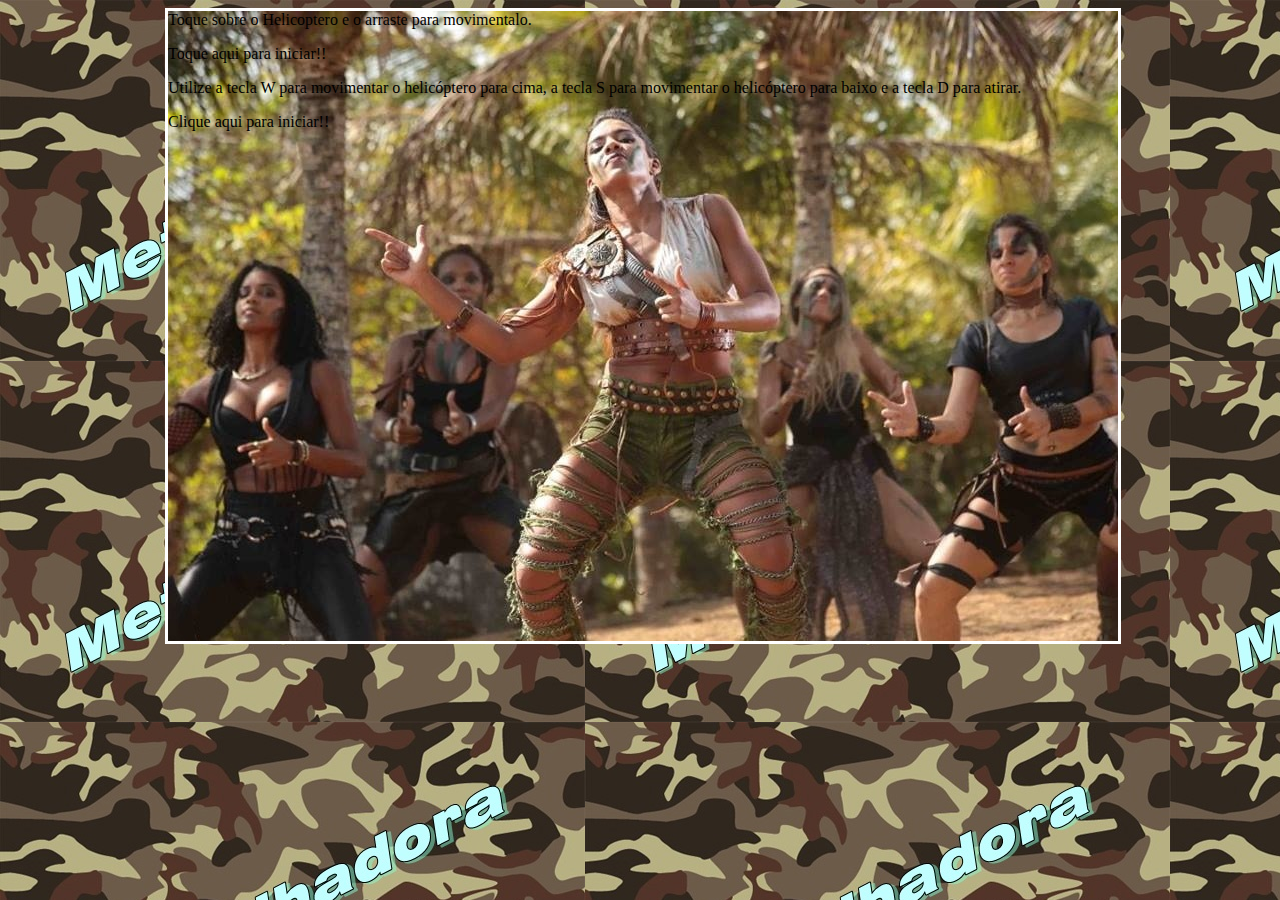
<file: Mobile/index.html>
<!doctype html>
<html>
	<head>
		<meta charset="utf-8">
		<title>Resgate</title>
		<link href="css/estilos.css" rel="stylesheet" type="text/css">
	</head>

	<body>
		<div id="container"> <!-- div container !-->
			<div id="fundoGame" <!-- div fundoGame !-->

				<div <p>Toque sobre o Helicoptero e o arraste para movimentalo.</p><p> Toque aqui para iniciar!! </p>

					<p> Utilize a tecla W para movimentar o helicóptero para cima, 
						a tecla S para movimentar o helicóptero para baixo e a tecla D para atirar. </p>
					<p> Clique aqui para iniciar!! </p>

				</div> <!-- Fim da div início !-->
			</div> <!-- Fim da div fundogame !-->
		</div> <!-- Fim da div container !-->

		<!-- Sons do jogo !-->
		<audio src="sons/som.mp3" preload="auto" id="somDisparo"></audio>
		<audio src="sons/explosao.mp3" preload="auto" id="somExplosao"></audio>
		<audio src="sons/musica_fundo.mp3" preload="auto" id="musica"></audio>
		<audio src="sons/gameover.mp3" preload="auto" id="somGameover"></audio>
		<audio src="sons/perdido.mp3" preload="auto" id="somPerdido"></audio>
		<audio src="sons/resgate.mp3" preload="auto" id="somResgate"></audio>

	</body>

	<script type="text/javascript" src="js/jquery-1.10.2.min.js"></script>
	<script type="text/javascript" src="js/js.js"></script>
	<script type="text/javascript" src="js/jquery-collision.min.js"></script>
	<script type="text/javascript" src="js/jquery.hammer.js"></script>

</html>
</file>
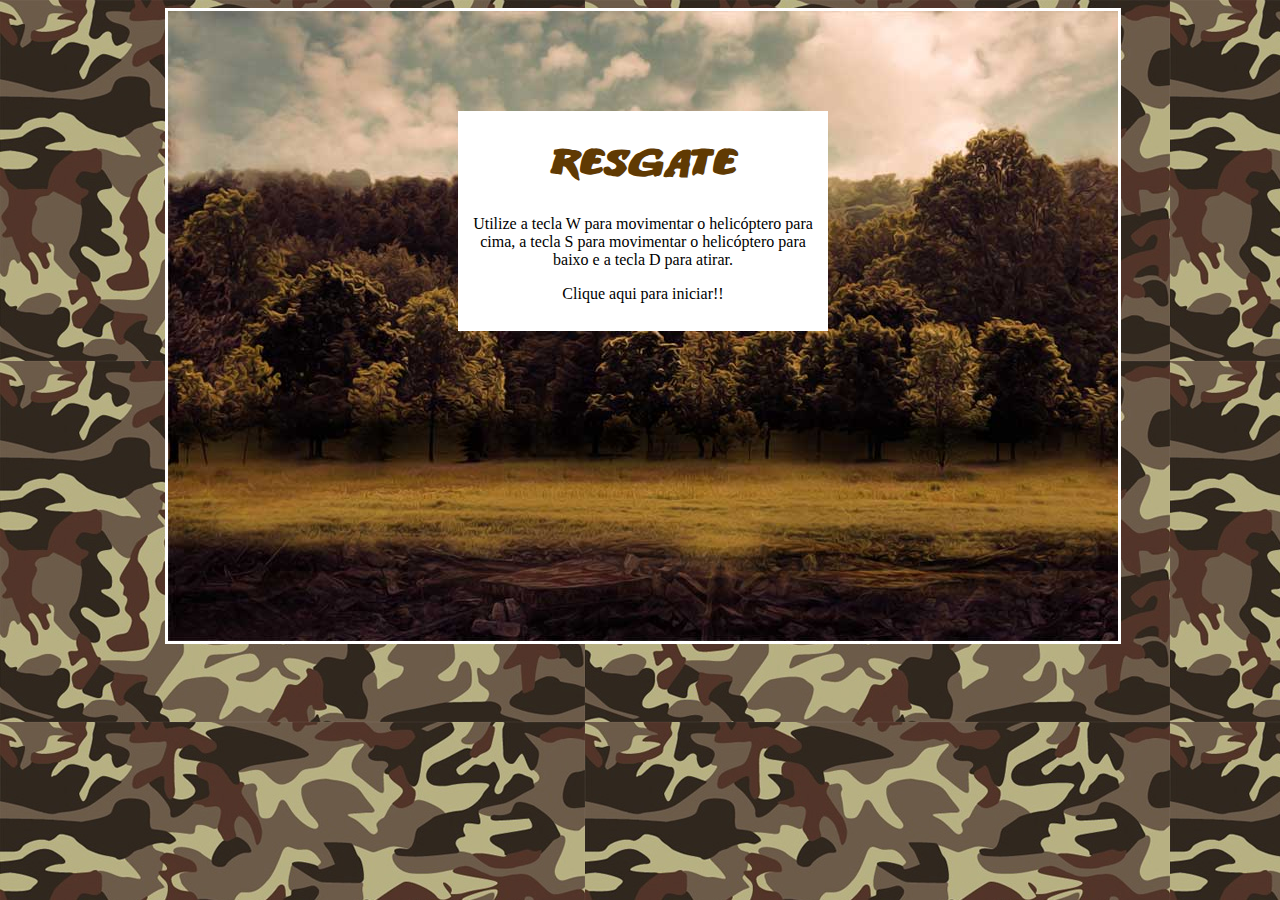
<file: Resgate/index.html>
<!doctype html>
<html>
	<head>
		<meta charset="utf-8">
		<title>Resgate</title>
		<link href="css/estilos.css" rel="stylesheet" type="text/css">
	</head>

	<body>
		<div id="container"> <!-- div container !-->
			<div id="fundoGame" <!-- div fundoGame !-->

				<div id="inicio" onclick="start()"><h1> Resgate </h1> <!-- div inicio !-->

					<p> Utilize a tecla W para movimentar o helicóptero para cima, 
						a tecla S para movimentar o helicóptero para baixo e a tecla D para atirar. </p>
					<p> Clique aqui para iniciar!! </p>

				</div> <!-- Fim da div início !-->
			</div> <!-- Fim da div fundogame !-->
		</div> <!-- Fim da div container !-->

		<!-- Sons do jogo !-->
		<audio src="sons/som.mp3" preload="auto" id="somDisparo"></audio>
		<audio src="sons/explosao.mp3" preload="auto" id="somExplosao"></audio>
		<audio src="sons/musica_fundo.mp3" preload="auto" id="musica"></audio>
		<audio src="sons/gameover.mp3" preload="auto" id="somGameover"></audio>
		<audio src="sons/perdido.mp3" preload="auto" id="somPerdido"></audio>
		<audio src="sons/resgate.mp3" preload="auto" id="somResgate"></audio>

	</body>

	<script type="text/javascript" src="js/jquery-1.10.2.min.js"></script>
	<script type="text/javascript" src="js/js.js"></script>
	<script type="text/javascript" src="js/jquery-collision.min.js"></script>

</html>
</file>
<file: Mobile/css/estilos.css>
@font-face {
	font-family:Titulo;
	src:url(../fontes/ANODETONOONE.TTF);
}

h1 {
	font-family:Titulo;
	font-size: 40px;
	color: #603A03;
}

body{
	background-image: url(../imgs/fundo.jpg);
}

#container{
	width:950px;
	height:auto;
	position:relative;
	margin-left:auto;
	margin-right:auto;
}

#fundoGame{
	width:950px;
	height:630px;
	background-image: url(../imgs/fundo_game.jpg);
	border-color:#FFF;
	border-style:solid;
}

#jogador{
	width:256px;
	height:66px;
	position:absolute;
	left: 8px;
	top: 179px;
	background-image: url(../imgs/apache.png);
}

#inimigo1 {
	width: 256px;
	height: 66px;
	position: absolute;
	left: 689px;
	top: 253px;
	background-image: url(../imgs/inimigo1.png);
}

#inimigo2{
	width: 165px;
	height: 70px;
	position: absolute;
	left: 775px;
	top: 447px;
	background-image: url(../imgs/inimigo2.png);
}

#amigo{
	width: 53px;
	height: 81px;
	position: absolute;
	left: 8px;
	top: 447px;
	background-image: url(../imgs/amigo.png);
}

#inicio{
	width: 350px;
	height: 200px;
	background-color: #FFF;
	margin-left: auto;
	margin-right: auto;
	margin-top: 100px;
	text-align: center;
	padding: 10px;
}

.anima1{
	width: 256px;
	height: 66px
	background-image:url(../imgs/helicoptero.png);
	animation:play .2s steps(2) infinite;
	-webkit-animation: play .2s steps(2) infinite;
	-moz-animation: play .2s steps(2) infinite;
	-ms-animation: play .2s steps(2) infinite;
	-o-animation: play .2s steps(2) infinite;
}

@keyframes play {
	from {background-position: 0px;}
	to {background-position: -512px;}
}

@-webkit-keyframes play{
	from {background-position: 0px;}
	to {background-position: -512px;}
}

@-moz-keyframes play{
	from {background-position: 0px;}
	to {background-position: -512px;}
}

@-ms-keyframes play{
	from {background-position: 0px;}
	to {background-position: -512px;}
}

@-o-keyframes play{
	from {background-position: 0px;}
	to {background-position: -512px;}
}

.anima2{
	width: 256px;
	height: 66px;
	background-image: url(../imgs/inimigo1.png);
	animation: play .5s steps(2) infinite;
	-webkit-animation: play .5s steps(2) infinite;
	-moz-animation: play .5s steps(2) infinite;
	-ms-animation: play .5s steps(2) infinite;
	-o-animation: play .5s steps(2) infinite;
}

.anima3{
	width: 53px;
	height: 81px;
	background-image: url(../imgs/amigo.png);
	animation: play2 .9s steps(6) infinite;
	-webkit-animation: play2 .9s steps(6) infinite;
	-moz-animation: play2 .9s steps(6) infinite;
	-ms-animation: play2 .9s steps(6) infinite;
	-o-animation: play2 .9s steps(6) infinite;
}

@keyframes play2{
	from {background-position: 0px;}
	to {background-position: -327px;}
}

@-webkit-keyframes play2{
	from {background-position: 0px;}
	to {background-position: -327px;}
}

@-moz-keyframes play2{
	from {background-position: 0px;}
	to {background-position: -327px;}
}

@-ms-keyframes play2{
	from {background-position: 0px;}
	to {background-position: -327px;}
}

@-o-keyframes play2{
	from {background-position: 0px;}
	to {background-position: -327px;}
}

#disparo {
	width: 124px;
	height: 66px;
	position: absolute;
	background-image: url(../imgs/disparo.png);
}

#explosao1 {
	width: 15px;
	height: 87px;
	position: absolute;

}

#explosao2 {
	width: 15px;
	height: 87px;
	position: absolute;

}

#explosao3 {
	width: 44px;
	height: 51px;
	position: absolute;
}

.anima4 {
	width: 44px;
	height: 51px;
	background-image:url(../imgs/amigo_explosao.png);
	animation:play3 .5s steps(7) infinite;
	-webkit-animation: play3 .5s steps(7) infinite;
	-moz-animation: play3 .5s steps(7) infinite;
	-ms-animation: play3 .5s steps(7) infinite;
	-o-animation: play3 .5s steps(7) infinite;

}

@keyframes play3 {
	from {background-position: 0px;}
	to {background-position: -308px;}

}

@-webkit-keyframes play3 {
	from {background-position: 0px;}
	to {background-position: -308px;}

}

@-moz-keyframes play3 {
	from {background-position: 0px;}
	to {background-position: -308px;}

}

@-ms-keyframes play3 {
	from {background-position: 0px;}
	to {background-position: 308px;}

}

-o-keyframes play3 {
	from {background-position: 0px;}
	to {background-position: 308px;}
	
}

#placar {
	width: 450px;
	height: 50px;
	position: absolute;
	left: 5px;
	top: 590px;

}

h2 {
	font-family: Titulo;
	font-size: 20px;
	color: #FFF

}

#energia {
	width: 140px;
	height: 38px;
	position: absolute;
	left: 750px;
	top: 7px;

}

h3 {
	font-family: Titulo;
	font-size: 20px;
	color: #603A03;

}

#fim {
	width: 350px;
	height: 200px;
	background-color: #FFF;
	margin-left: auto;
	margin-right: auto;
	margin-top: 100px;
	text-align: center;
	padding: 10px;
	
}
</file>
<file: Resgate/css/estilos.css>
@font-face {
	font-family:Titulo;
	src:url(../fontes/ANODETONOONE.TTF);
}

h1 {
	font-family:Titulo;
	font-size: 40px;
	color: #603A03;
}

body{
	background-image: url(../imgs/fundo.jpg);
}

#container{
	width:950px;
	height:auto;
	position:relative;
	margin-left:auto;
	margin-right:auto;
}

#fundoGame{
	width:950px;
	height:630px;
	background-image: url(../imgs/fundo_game.jpg);
	border-color:#FFF;
	border-style:solid;
}

#jogador{
	width:256px;
	height:66px;
	position:absolute;
	left: 8px;
	top: 179px;
	background-image: url(../imgs/apache.png);
}

#inimigo1 {
	width: 256px;
	height: 66px;
	position: absolute;
	left: 689px;
	top: 253px;
	background-image: url(../imgs/inimigo1.png);
}

#inimigo2{
	width: 165px;
	height: 70px;
	position: absolute;
	left: 775px;
	top: 447px;
	background-image: url(../imgs/inimigo2.png);
}

#amigo{
	width: 44px;
	height: 51px;
	position: absolute;
	left: 8px;
	top: 447px;
	background-image: url(../imgs/amigo.png);
}

#inicio{
	width: 350px;
	height: 200px;
	background-color: #FFF;
	margin-left: auto;
	margin-right: auto;
	margin-top: 100px;
	text-align: center;
	padding: 10px;
}

.anima1{
	width: 256px;
	height: 66px
	background-image:url(../imgs/helicoptero.png);
	animation:play .5s steps(2) infinite;
	-webkit-animation: play .5s steps(2) infinite;
	-moz-animation: play .5s steps(2) infinite;
	-ms-animation: play .5s steps(2) infinite;
	-o-animation: play .5s steps(2) infinite;
}

@keyframes play {
	from {background-position: 0px;}
	to {background-position: -512px;}
}

@-webkit-keyframes play{
	from {background-position: 0px;}
	to {background-position: -512px;}
}

@-moz-keyframes play{
	from {background-position: 0px;}
	to {background-position: -512px;}
}

@-ms-keyframes play{
	from {background-position: 0px;}
	to {background-position: -512px;}
}

@-o-keyframes play{
	from {background-position: 0px;}
	to {background-position: -512px;}
}

.anima2{
	width: 256px;
	height: 66px;
	background-image: url(../imgs/inimigo1.png);
	animation: play .5s steps(2) infinite;
	-webkit-animation: play .5s steps(2) infinite;
	-moz-animation: play .5s steps(2) infinite;
	-ms-animation: play .5s steps(2) infinite;
	-o-animation: play .5s steps(2) infinite;
}

.anima3{
	width: 44px;
	height: 51px;
	background-image: url(../imgs/amigo.png);
	animation: play2 .9s steps(12) infinite;
	-webkit-animation: play .9s steps(2) infinite;
	-moz-animation: play .9s steps(2) infinite;
	-ms-animation: play .9s steps(2) infinite;
	-o-animation: play .9s steps(2) infinite;
}

@keyframes play2{
	from {background-position: 0px;}
	to {background-position: -528px;}
}

@-webkit-keyframes play2{
	from {background-position: 0px;}
	to {background-position: -528px;}
}

@-moz-keyframes play2{
	from {background-position: 0px;}
	to {background-position: -528px;}
}

@-ms-keyframes play2{
	from {background-position: 0px;}
	to {background-position: -528px;}
}

@-o-keyframes play2{
	from {background-position: 0px;}
	to {background-position: -528px;}
}

#disparo {
	width: 50px;
	height: 8px;
	position: absolute;
	background-image: url(../imgs/disparo.png);
}

#explosao1 {
	width: 15px;
	height: 87px;
	position: absolute;

}

#explosao2 {
	width: 15px;
	height: 87px;
	position: absolute;

}

#explosao3 {
	width: 44px;
	height: 51px;
	position: absolute;
}

.anima4 {
	width: 44px;
	height: 51px;
	background-image:url(../imgs/amigo_explosao.png);
	animation:play3 .5s steps(7) infinite;
	-webkit-animation: play3 .5s steps(7) infinite;
	-moz-animation: play3 .5s steps(7) infinite;
	-ms-animation: play3 .5s steps(7) infinite;
	-o-animation: play3 .5s steps(7) infinite;

}

@keyframes play3 {
	from {background-position: 0px;}
	to {background-position: -308px;}

}

@-webkit-keyframes play3 {
	from {background-position: 0px;}
	to {background-position: -308px;}

}

@-moz-keyframes play3 {
	from {background-position: 0px;}
	to {background-position: -308px;}

}

@-ms-keyframes play3 {
	from {background-position: 0px;}
	to {background-position: 308px;}

}

-o-keyframes play3 {
	from {background-position: 0px;}
	to {background-position: 308px;}
	
}

#placar {
	width: 450px;
	height: 50px;
	position: absolute;
	left: 5px;
	top: 590px;

}

h2 {
	font-family: Titulo;
	font-size: 20px;
	color: #FFF

}

#energia {
	width: 140px;
	height: 38px;
	position: absolute;
	left: 750px;
	top: 7px;

}
</file>
